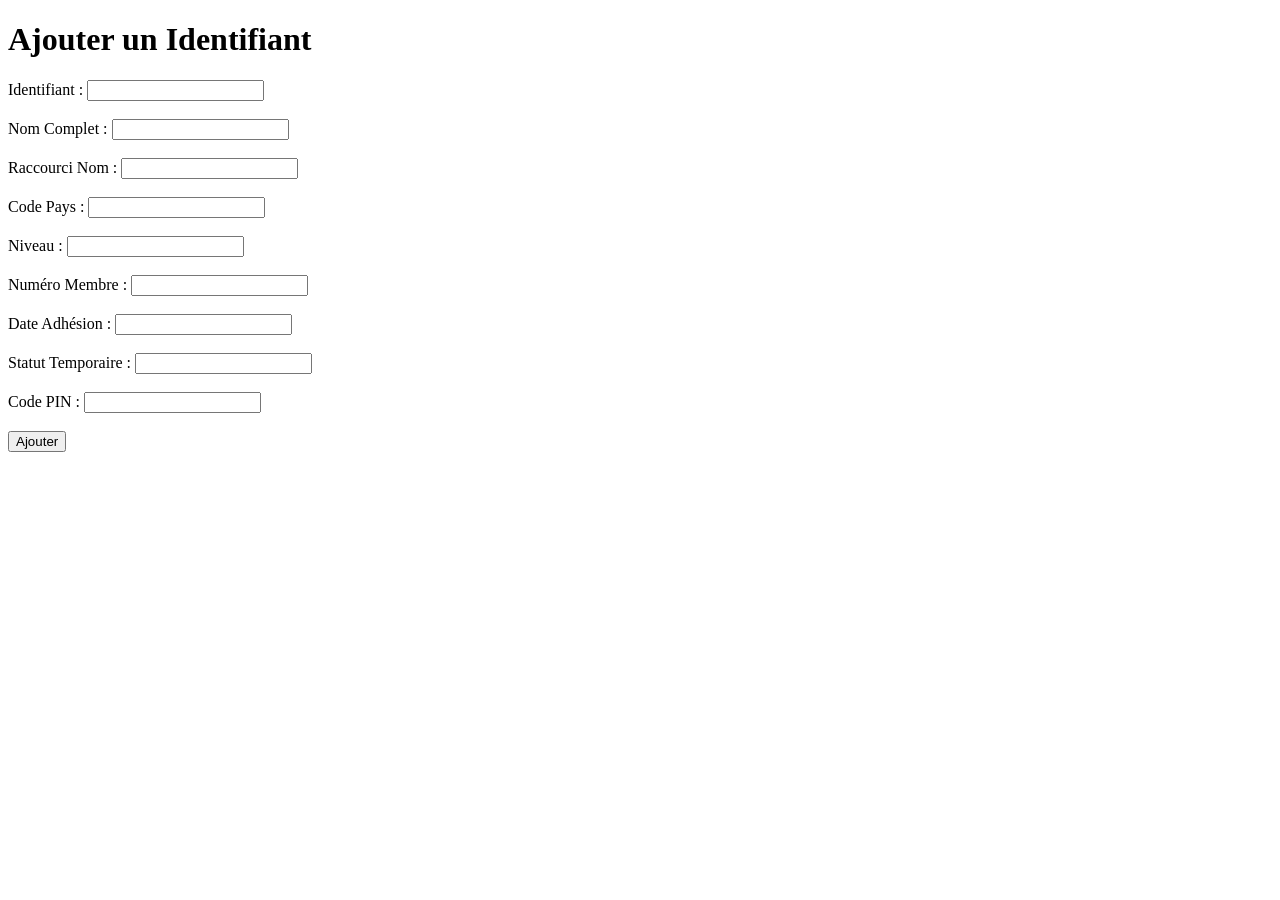
<file: management/memberadd/index.html>
<!DOCTYPE html>
<html lang="en">
<head>
    <meta charset="UTF-8">
    <meta name="viewport" content="width=device-width, initial-scale=1.0">
    <title>Ajouter un Identifiant</title>
</head>
<body>
    <h1>Ajouter un Identifiant</h1>
    <form action="insert.php" method="post">
        <label for="identifiant">Identifiant :</label>
        <input type="text" id="identifiant" name="identifiant" required><br><br>

        <label for="nom_complet">Nom Complet :</label>
        <input type="text" id="nom_complet" name="nom_complet" required><br><br>

        <label for="raccourci_nom">Raccourci Nom :</label>
        <input type="text" id="raccourci_nom" name="raccourci_nom" required><br><br>

        <label for="code_pays">Code Pays :</label>
        <input type="text" id="code_pays" name="code_pays" required><br><br>

        <label for="niveau">Niveau :</label>
        <input type="text" id="niveau" name="niveau" required><br><br>

        <label for="numero_membre">Numéro Membre :</label>
        <input type="text" id="numero_membre" name="numero_membre" required><br><br>

        <label for="date_adhesion">Date Adhésion :</label>
        <input type="text" id="date_adhesion" name="date_adhesion" required><br><br>

        <label for="statut_temporaire">Statut Temporaire :</label>
        <input type="text" id="statut_temporaire" name="statut_temporaire" required><br><br>

        <label for="code_pin">Code PIN :</label>
        <input type="text" id="code_pin" name="code_pin" required><br><br>

        <input type="submit" value="Ajouter">
    </form>
</body>
</html>
</file>
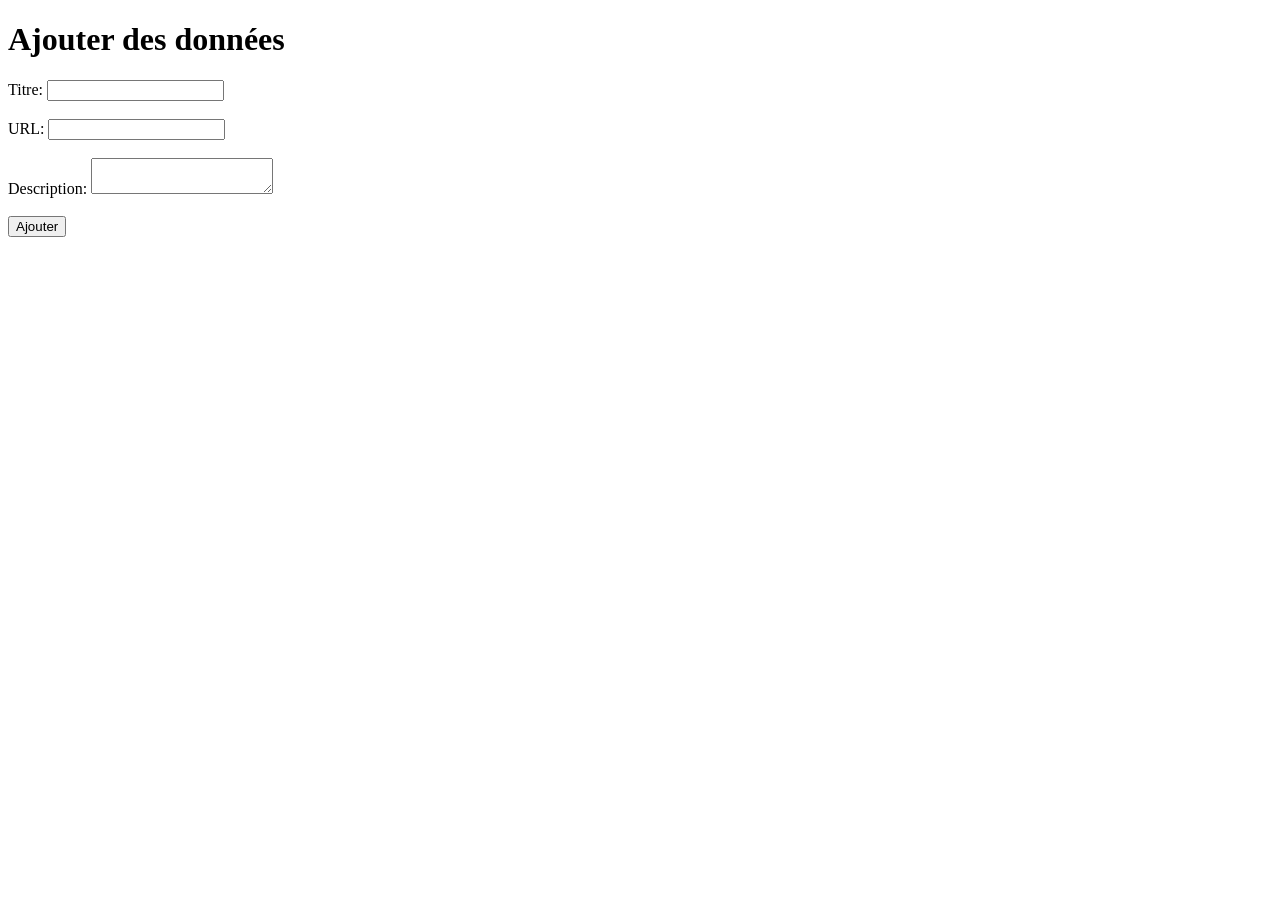
<file: management/news/index.html>
<!DOCTYPE html>
<html>
<head>
	<title>Ajout de données</title>
</head>
<body>
	<h1>Ajouter des données</h1>
	<form action="add.php" method="post">
		<label for="titre">Titre:</label>
		<input type="text" id="titre" name="titre" required><br><br>
		<label for="url">URL:</label>
		<input type="text" id="url" name="url" required><br><br>
		<label for="description">Description:</label>
		<textarea id="description" name="description" required></textarea><br><br>
		<input type="submit" value="Ajouter">
	</form>
</body>
</html>
</file>
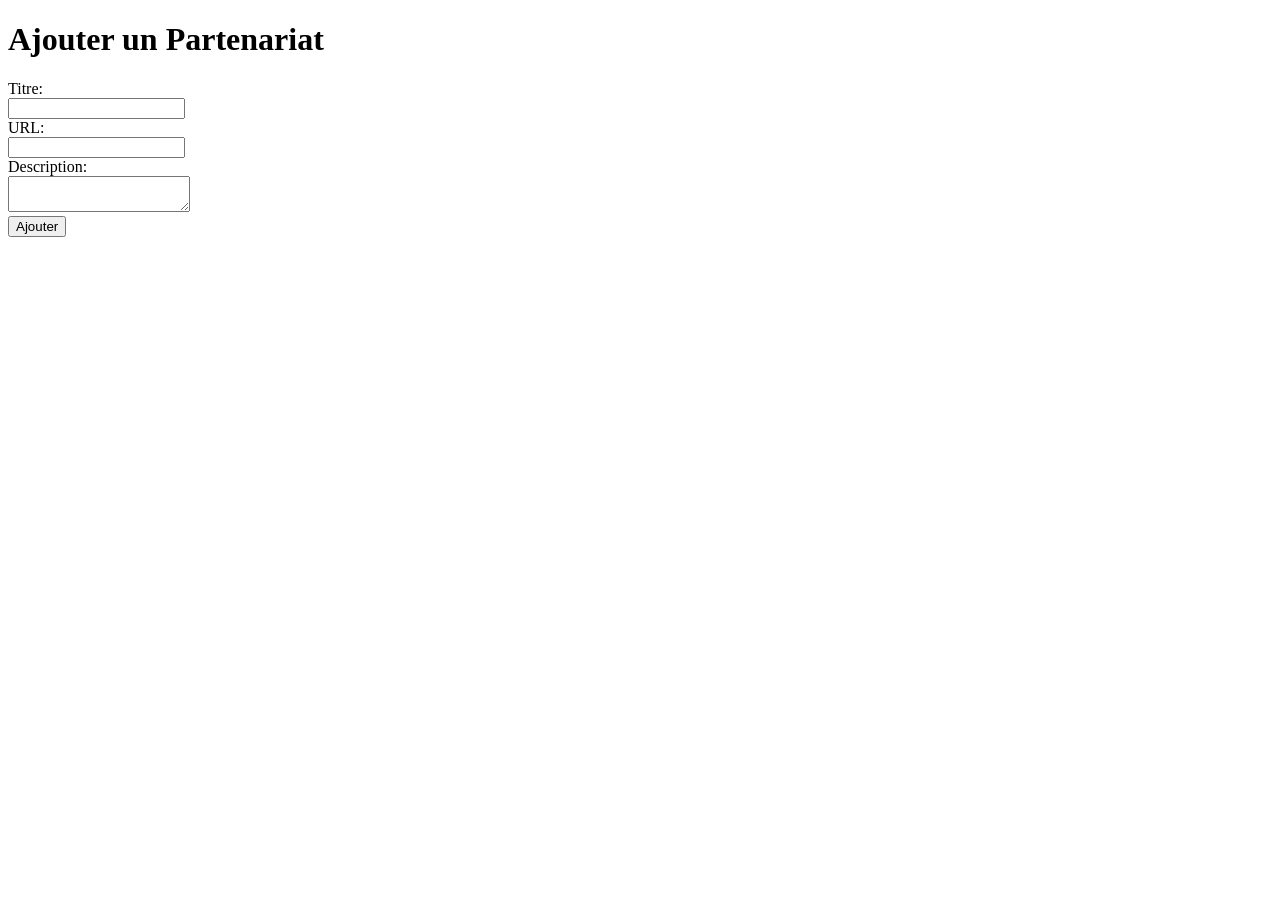
<file: management/partneradd/index.html>
<!DOCTYPE html>
<html lang="en">
<head>
    <meta charset="UTF-8">
    <meta name="viewport" content="width=device-width, initial-scale=1.0">
    <title>Ajouter un Partenariat</title>
</head>
<body>

<!-- Formulaire pour ajouter un partenariat -->
<h1>Ajouter un Partenariat</h1>
<form action="add.php" method="post">
    <label for="titre">Titre:</label><br>
    <input type="text" id="titre" name="titre" required><br>
    <label for="url">URL:</label><br>
    <input type="url" id="url" name="url" required><br>
    <label for="description">Description:</label><br>
    <textarea id="description" name="description" required></textarea><br>
    <input type="submit" value="Ajouter">
</form>

</body>
</html>
</file>
